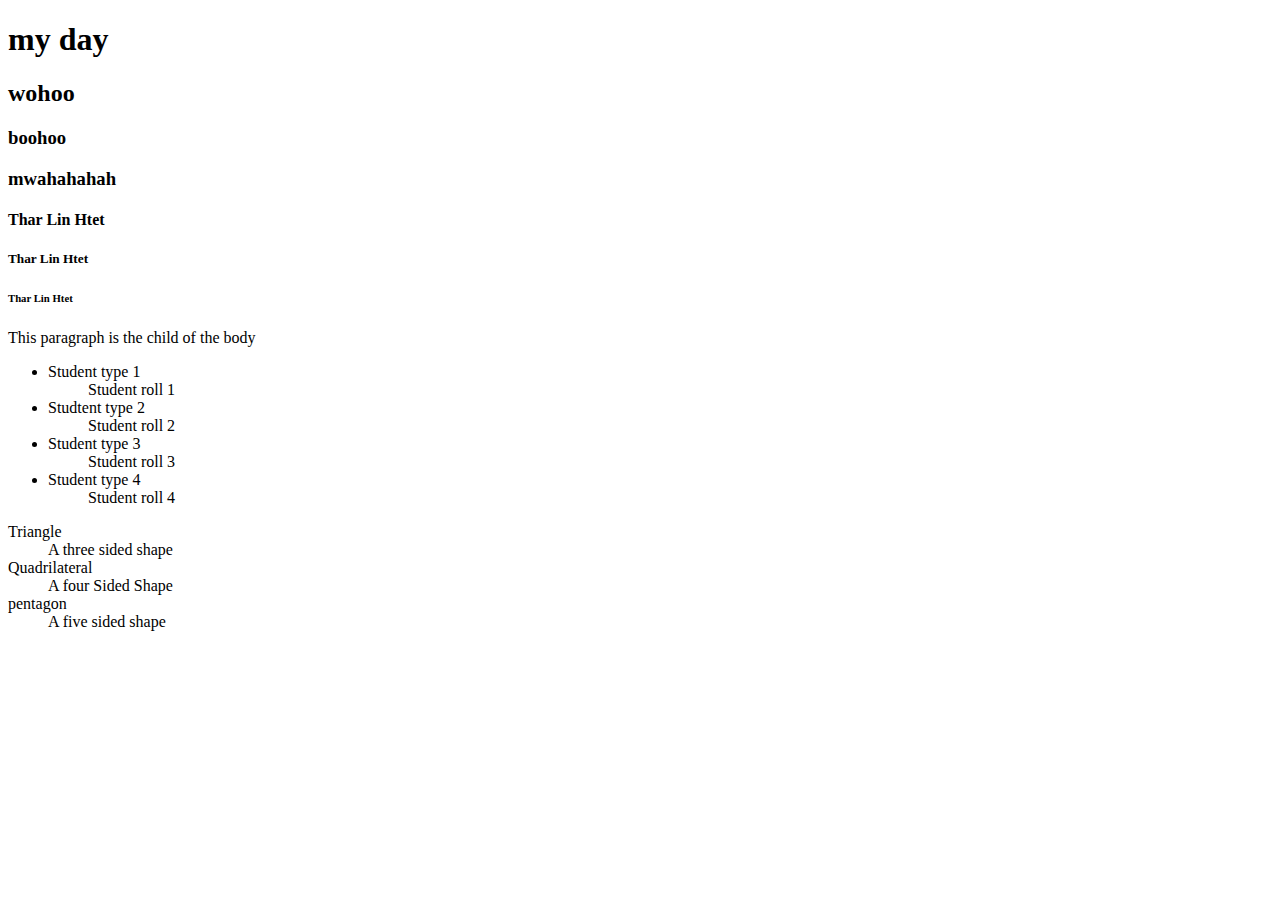
<file: index.html>
<!DOCTYPE html>
<html>
<head>
	<title>second assignment</title>
</head>
<body>
 <h1>my day</h1>
 <h2>wohoo</h2>
 <h3>boohoo</h3>
 <h3>mwahahahah</h3>
 <h4>Thar Lin Htet</h4>
 <h5>Thar Lin Htet</h5>
 <h6>Thar Lin Htet</h6>
	<p>This paragraph is the child of the body</p>
	<li>
		<ul>
			<li>Student type 1
				<ul>Student roll 1</ul>
			</li>

			<li>Studtent type 2
				<ul>Student roll 2</ul>
			</li>
			
			<li>Student type 3
				<ul>Student roll 3</ul>
			</li>
			<li>Student type 4
				<ul>Student roll 4</ul>
			</li>
		</ul>
	</li>


<dl><!--definition list-->
	<dt>Triangle</dt><!--definition terms-->
	<dd>A three sided shape</dd> <!--specific definition/ definition discussion  -->
	<dt>Quadrilateral</dt>
	<dd>A four Sided Shape</dd>
	<dt>pentagon</dt>
	<dd>A five sided shape</dd>
</dl>
</body>
</html>
</file>
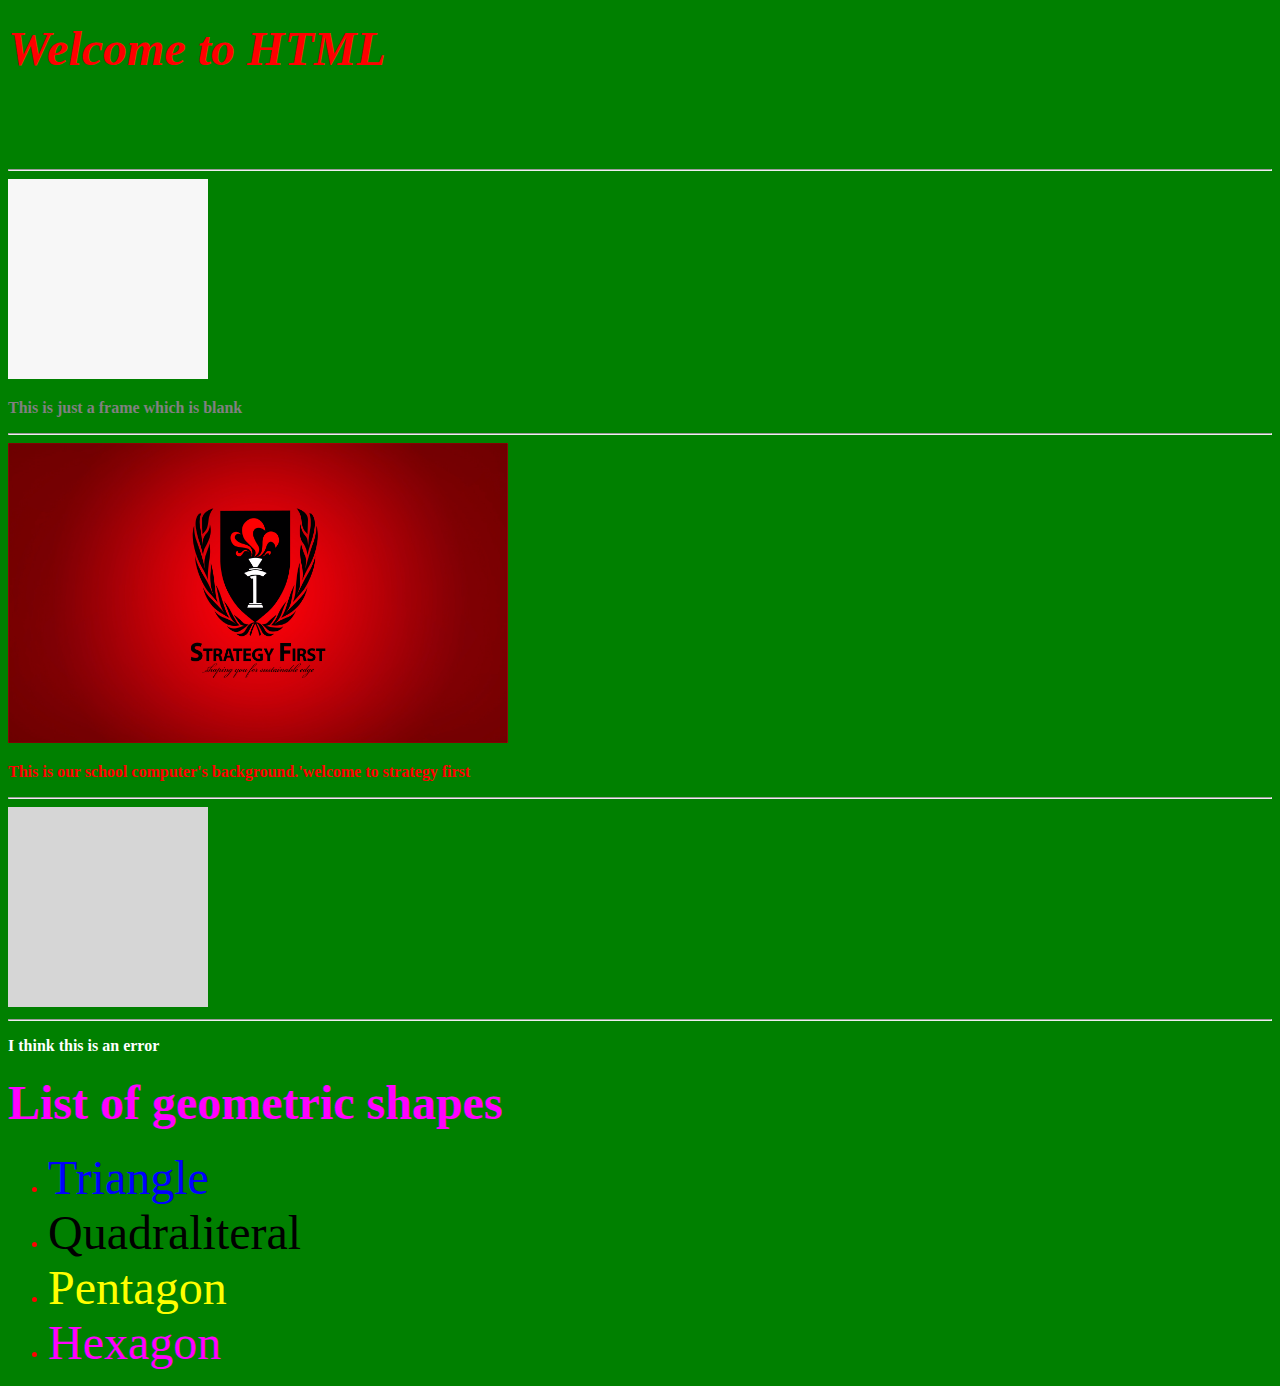
<file: index2.html>
<!DOCTYPE html>
<html lang="en">
<head>
	<title>A Sample</title>
	<meta charset= "utf-8" >
</head>

<body bgcolor="Green">
	<h1><em><font face ="Algerian" size="10" Color="red">Welcome to HTML</h1></em></font> <!--Italic-->
	
	<p> <font face="verdana" size="8" color="green"> The purpose of this page is blah blah ...</p></font>
	
	<hr/>
	<img src="theme_frame.png" width="200" height="200" />
	<p><b><font face="verdana" color= "Gray">This is just a frame which is blank</b></p></font>
	<hr/>
	<img src="theme_ntp_background.png" width="500" height="300" />
	<p><b><font face="Arial Narrow" color="Red"> This is our school computer's background.'welcome to strategy first</b></p>
	<hr/>
	<img src="theme_tab_background.png" width="200" height="200" />
	<hr/>
	<p><b><font face="Bodoni MT Black" color= "white">I think this is an error</b></p></font>
	<h2><font face="Blackadder ITC" size="8" color="Magenta"> List of geometric shapes</font></h2>

	<ul>
		<li><font face="Blackadder ITC" size="8" color="Blue">Triangle</li></font>
		<li><font face="Blackadder ITC" size="8" color="black">Quadraliteral</li></font>
		<li><font face="Blackadder ITC" size="8" color="Yellow"> Pentagon</li></font>
		<li><font face="Blackadder ITC" size="8" color="Magenta">Hexagon</li></font>
	</ul>
	<!--comment DDW Topic 3,Page 2 Title 'An example of an HTML page'-->
</body>
</html>
</file>
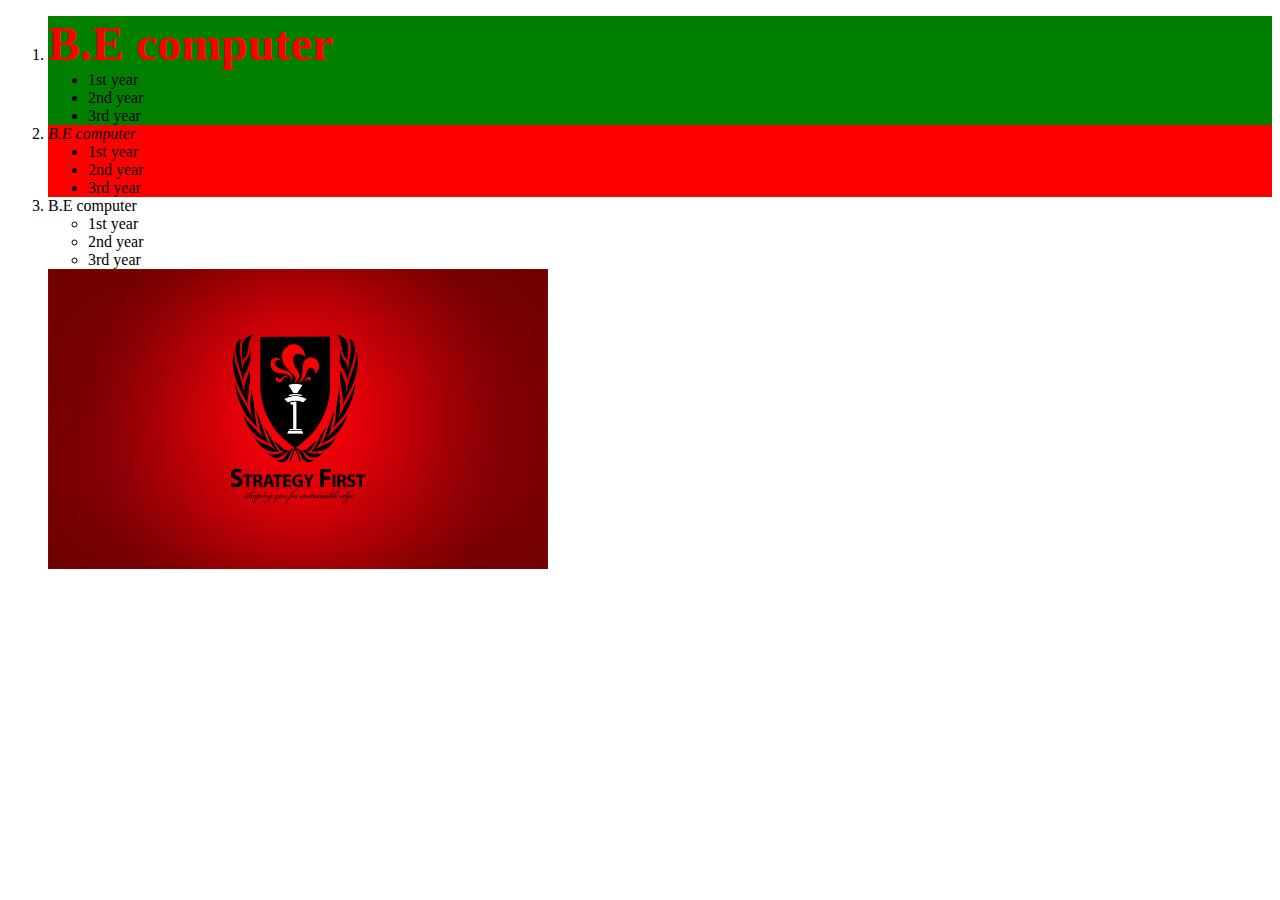
<file: listing.html>
<!DOCTYPE html>
<html>
<head>
	<title>B.E Computer</title>
</head>
<body>
<ol>
<b><li  style="background-color: green " ><font size="20" color="red" background="black">B.E computer</b></font>
<ul  font size= 12 style= "list-style-type:disc">
	<li>1st year</li>
	<li>2nd year</li>
	<li>3rd year</li>

</ul>
</li>
<em><li style="background-color: red ">B.E computer</em>
<ul style= "list-style-type:disc">
	<li>1st year</li>
	<li>2nd year</li>
	<li>3rd year</li>

</ul>
</li>
<li style = "font-family:Times New Roman">B.E computer</li>
<ul style= "list-style-type:circle">
	<li>1st year</li>
	<li>2nd year</li>
	<li>3rd year</li>

</ul>
<img width="500" height="300" src="theme_ntp_background.png">

</body>
</html>
</file>
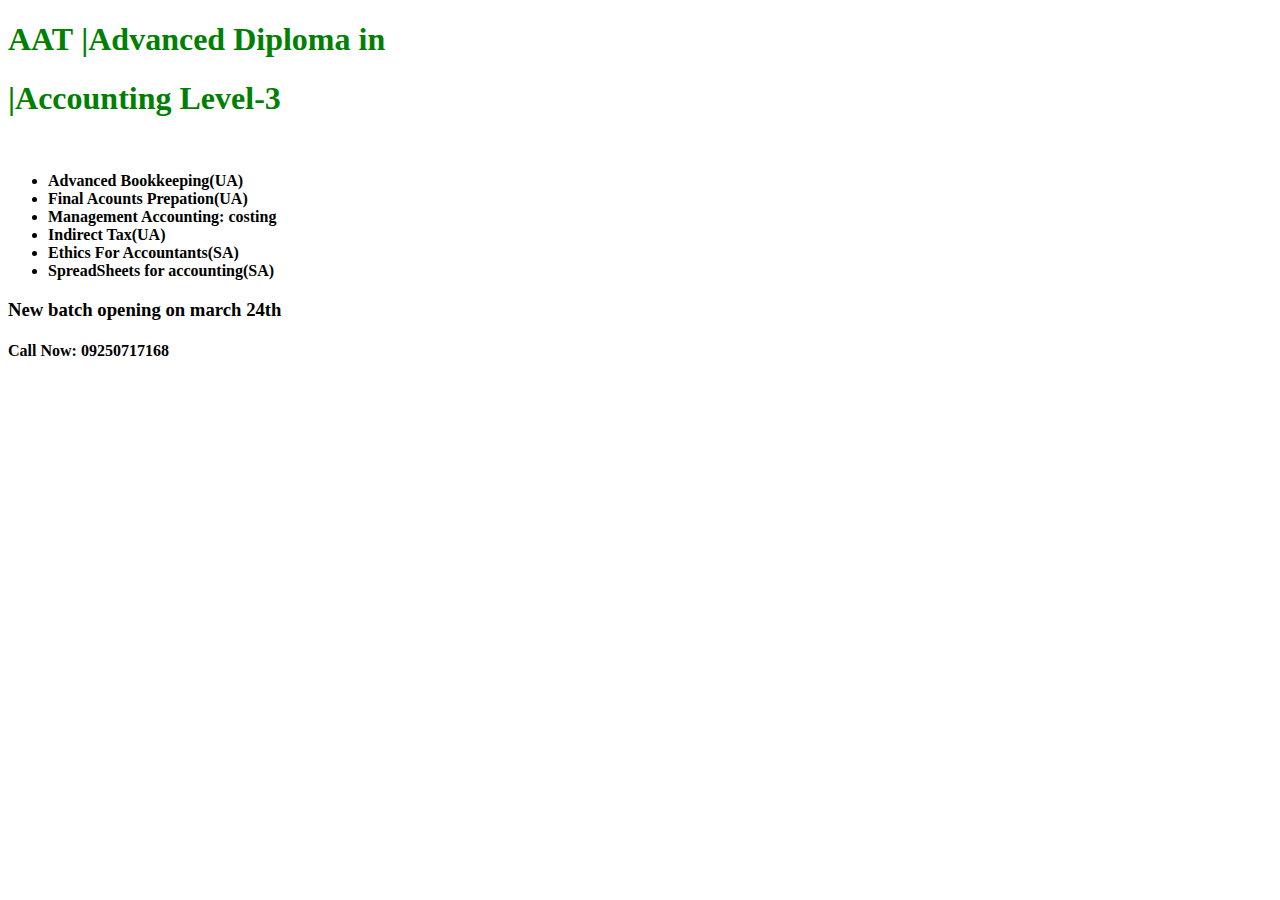
<file: simple.html>
<!DOCTYPE html>
<html>
<head>
	<title>AAT</title> 
<h1><font face="Franklin Gothic Medium Cond" color="green">AAT<font face="Verdana" Color="green">  |Advanced Diploma in 
</h1></font>        
	<h1>|Accounting Level-3       </h1></font>

	<br/>

		
			<ul><b>
				<li>Advanced Bookkeeping(UA)</l>
				<li>Final Acounts Prepation(UA)</li>
				<li>Management Accounting: costing</li>
				<li>Indirect Tax(UA)</li>
				<li>Ethics For Accountants(SA)</li>
				<li>SpreadSheets for accounting(SA)</li>
			</ul></b>
			<h3><Color="red">New batch opening on march 24th</h3></font>
			<h4 bgcolor = "Gray" ><b><color=""White">Call Now: 09250717168</h4></b>
</head>
<body>

</body>
</html>
</file>
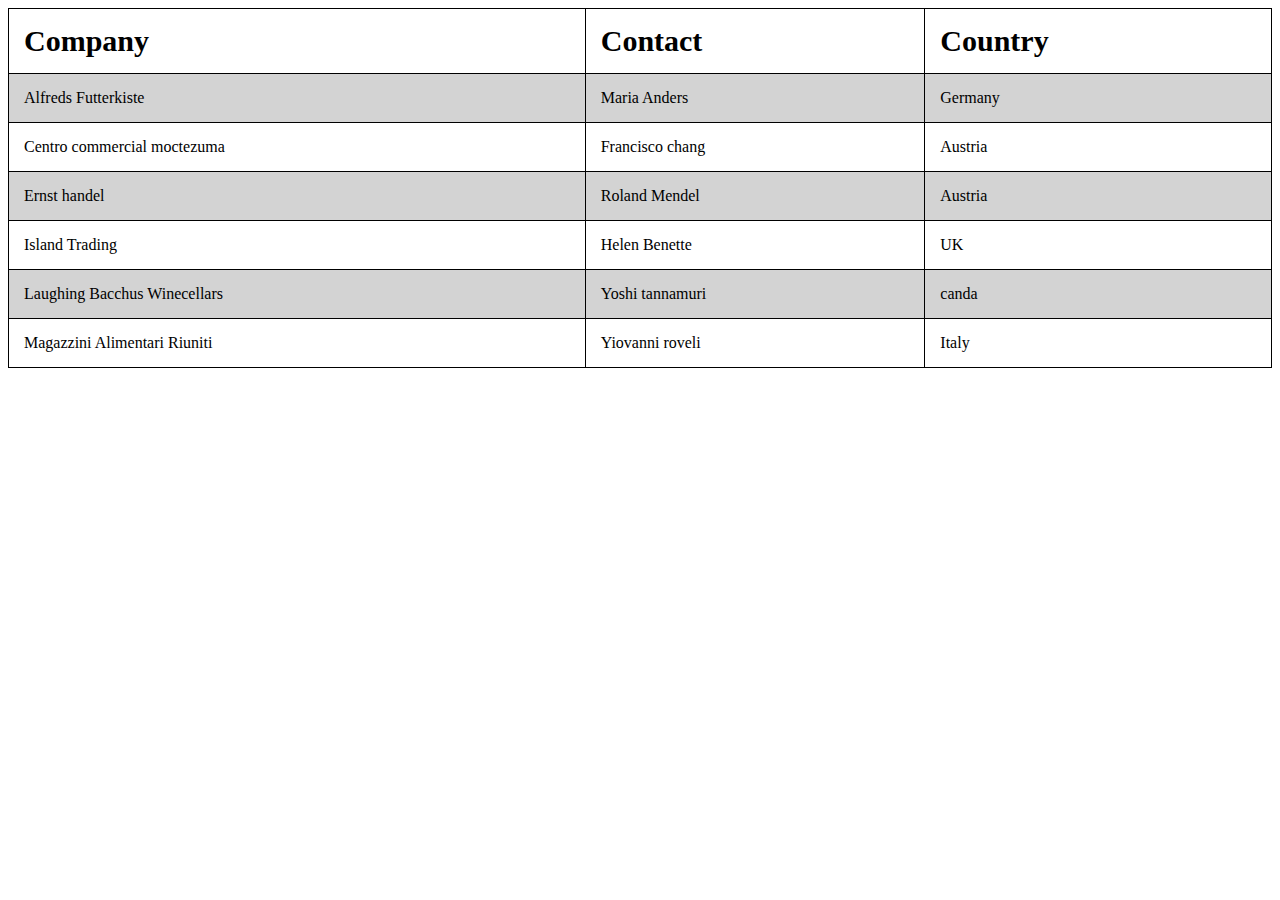
<file: tables.html>
<!DOCTYPE html>
<html>
<head>
	<style>
	table,th,td{
		border:1px solid black;
		border-collapse: collapse;
	}
	th,td{
		padding:15px;
	}
	th{
		text-align: left;
	}
	

</style>
	<title>Tables
	</title>
	<link rel="stylesheet" type="text/css" href="style.css">
</head>
<body>
<table  style="width:100%"  >
 
  <tr style="font-size: 30px" >
    <th>Company</th>
    <th>Contact</th> 
    <th>Country</th>
  </tr>
  <tr style="background-color: lightgrey" >
    <td>Alfreds Futterkiste</td>
    <td>Maria Anders</td> 
    <td>Germany</td>
  </tr>
  <tr>
    <td>Centro commercial moctezuma</td>
    <td>Francisco chang</td> 
    <td>Austria</td>
  </tr>
  <tr style="background-color: lightgrey">
  	<td>Ernst handel</td>
  	<td>Roland Mendel</td>
  	<td>Austria</td>
  </tr>
  <tr>
  	<td>Island Trading</td>
  	<td>Helen Benette</td>
  	<td>UK</td>
  </tr>
  <tr style="background-color: lightgrey">
  	<td>Laughing Bacchus Winecellars</td>
  	<td>Yoshi tannamuri</td>
  	<td>canda</td>
  </tr>
  <tr>
  	<td>Magazzini Alimentari Riuniti</td>
  	<td>Yiovanni roveli</td>
  	<td>Italy</td>
  </tr>
</table>
</body>
</html>
</file>
<file: style.css>
table,th,td, {
	
	border-color: lightgrey;
}
</file>
